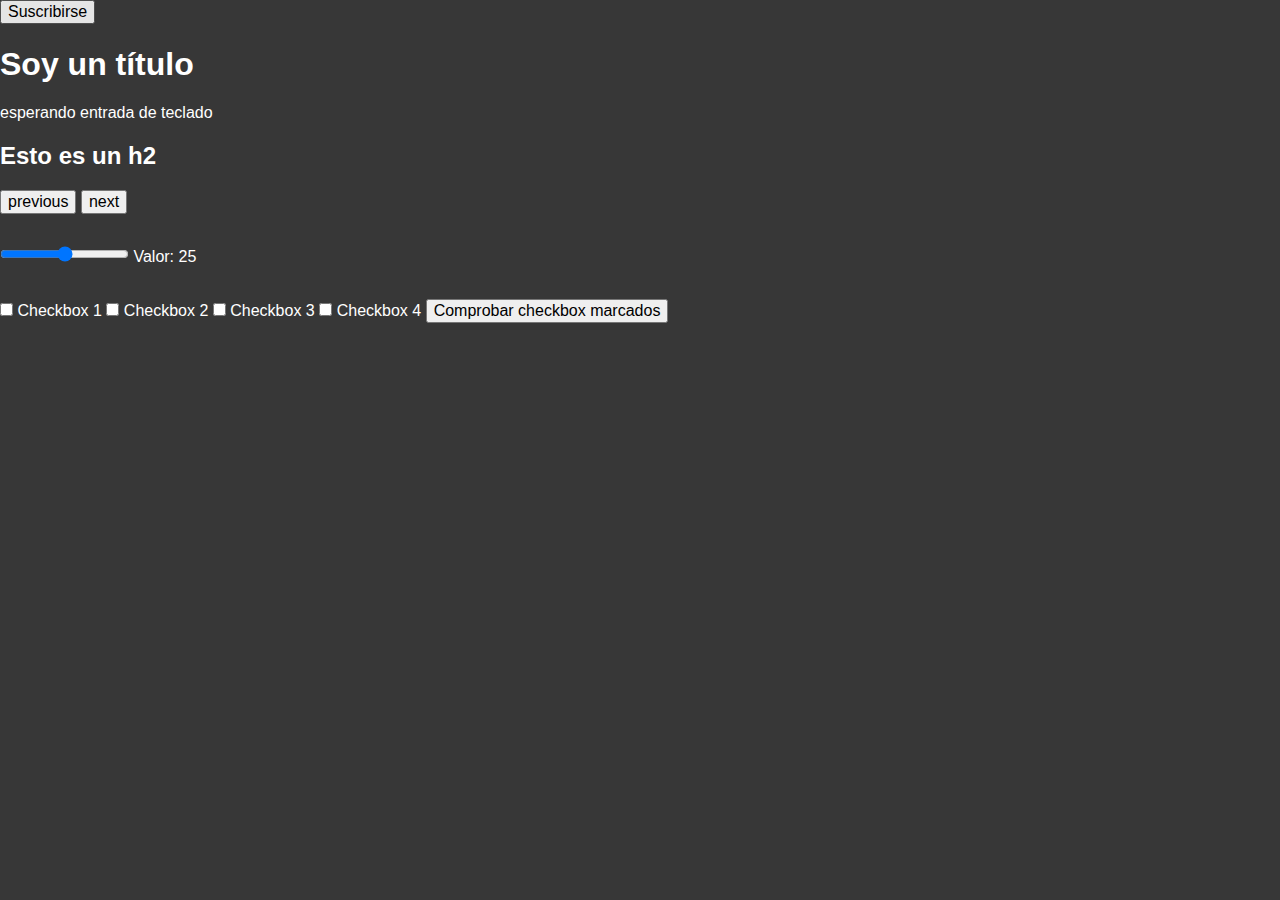
<file: docs/index.html>
<!DOCTYPE html><html lang="en"><head><meta charset="UTF-8"><link rel="icon" type="image/svg+xml" href=""><meta name="viewport" content="width=device-width,initial-scale=1"><title>Ejercicios eventos</title><script type="module" crossorigin src="./assets/index-CG3Bntq5.js"></script><link rel="stylesheet" crossorigin href="./assets/index-DXym-2Yv.css"></head><body><button id="button">Suscribirse</button><h1 id="title">Soy un título</h1><p id="text">esperando entrada de teclado</p><h2 id="subtitle">Esto es un h2</h2><button id="button-previous">previous</button> <button id="button-next">next</button><div class="range-slider"><input type="range" name="" id="slider" min="0" max="50" value="25"> <label for="slider" id="range-label">Valor: 25</label></div><input type="checkbox" name="" id="checkbox-1"> <label for="checkbox-1">Checkbox 1</label> <input type="checkbox" name="" id="checkbox-2"> <label for="checkbox-2">Checkbox 2</label> <input type="checkbox" name="" id="checkbox-3"> <label for="checkbox-3">Checkbox 3</label> <input type="checkbox" name="" id="checkbox-4"> <label for="checkbox-4">Checkbox 4</label> <button id="checkbox-button">Comprobar checkbox marcados</button></body></html>
</file>
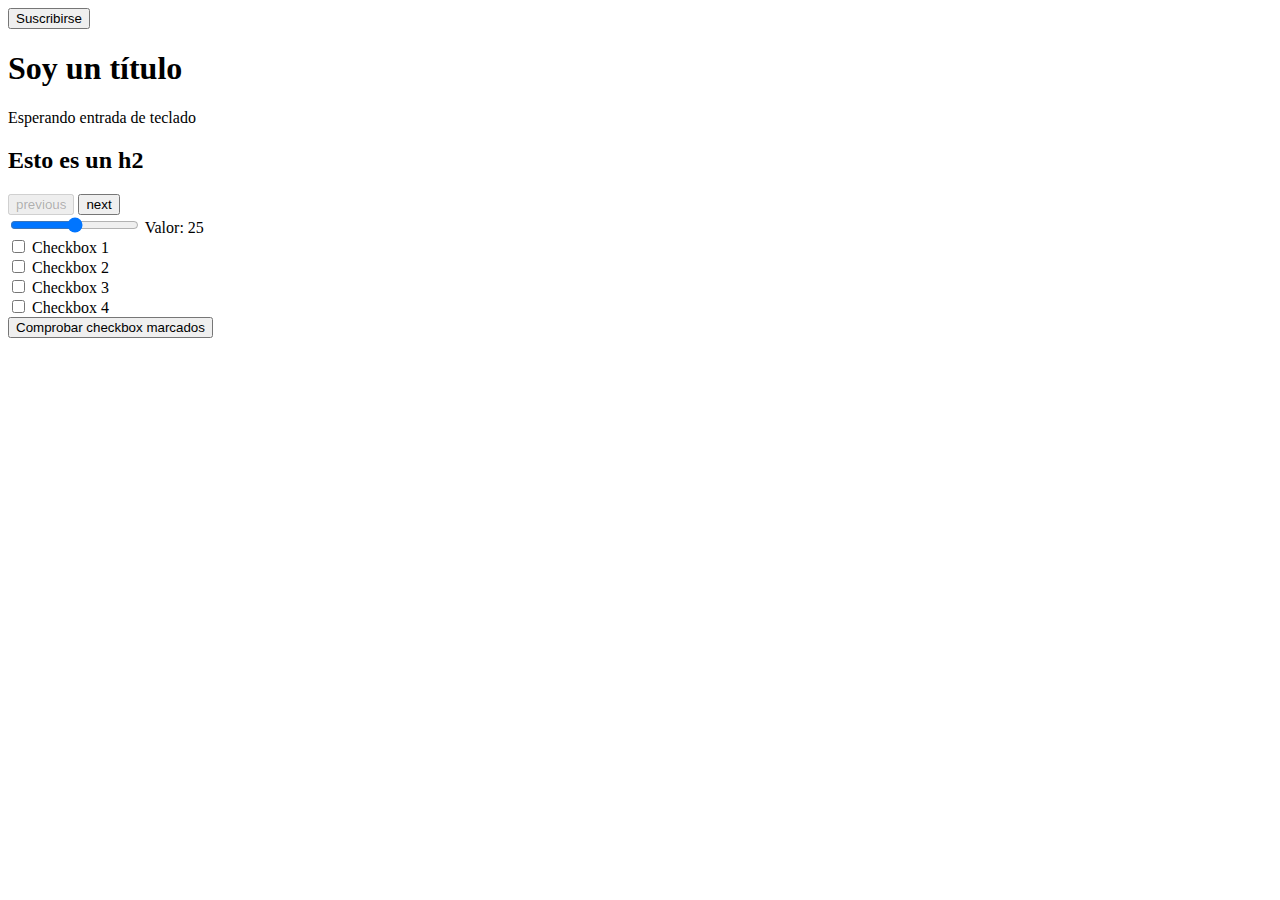
<file: src/index.html>
<!DOCTYPE html>
<html lang="en">
  <head>
    <meta charset="UTF-8" />
    <!-- PON UN FAVICON!!! -->
    <link rel="icon" type="image/svg+xml" href="" />
    <meta name="viewport" content="width=device-width, initial-scale=1.0" />
    <!-- CAMBIA EL TITLE!!! -->
    <title>Ejercicios eventos</title>
  </head>

  <body>
    <button id="button">Suscribirse</button>

    <h1 id="title">Soy un título</h1>

    <p id="text">Esperando entrada de teclado</p>

    <h2 id="subtitle">Esto es un h2</h2>
    <button id="button-previous" disabled>previous</button>
    <button id="button-next">next</button>

    <div class="range-slider">
      <input type="range" name="" id="slider" min="0" max="50" value="25" />
      <label for="slider" id="range-label">Valor: 25</label>
    </div>

    <div>
      <input type="checkbox" name="" id="input-1" value="input 1" />
      <label for="checkbox-1">Checkbox 1</label>
    </div>

    <div>
      <input type="checkbox" name="" id="input-2" value="input 2" />
      <label for="checkbox-2">Checkbox 2</label>
    </div>

    <div>
      <input type="checkbox" name="" id="input-3" value="input 3" />
      <label for="checkbox-3">Checkbox 3</label>
    </div>

    <div>
      <input type="checkbox" name="" id="input-4" value="input 4" />
      <label for="checkbox-4">Checkbox 4</label>
    </div>

    <button id="checkbox-button">Comprobar checkbox marcados</button>

    <p id="checkbox-info"></p>

    <!-- <input class="color" type="range" name="" id="" min="0" max="35" />

    <input type="checkbox" name="" id="toggle" class="toggle-checkbox" />
    <label for="toggle" class="toggle-label"></label> -->

    <script type="module" src="./js/index.js"></script>
  </body>
</html>
</file>
<file: docs/assets/index-DXym-2Yv.css>
html{-webkit-text-size-adjust:100%;line-height:1.15}body{margin:0}main{display:block}h1{font-size:2em;margin:.67em 0}hr{-webkit-box-sizing:content-box;box-sizing:content-box;height:0;overflow:visible}pre{font-family:monospace,monospace;font-size:1em}a{background-color:transparent}abbr[title]{border-bottom:none;text-decoration:underline;-webkit-text-decoration:underline dotted;text-decoration:underline dotted}b,strong{font-weight:bolder}code,kbd,samp{font-family:monospace,monospace;font-size:1em}small{font-size:80%}sub,sup{font-size:75%;line-height:0;position:relative;vertical-align:baseline}sub{bottom:-.25em}sup{top:-.5em}img{border-style:none}button,input,optgroup,select,textarea{font-family:inherit;font-size:100%;line-height:1.15;margin:0}button,input{overflow:visible}button,select{text-transform:none}[type=button],[type=reset],[type=submit],button{-moz-appearance:button;appearance:button;-webkit-appearance:button}[type=button]::-moz-focus-inner,[type=reset]::-moz-focus-inner,[type=submit]::-moz-focus-inner,button::-moz-focus-inner{border-style:none;padding:0}[type=button]:-moz-focusring,[type=reset]:-moz-focusring,[type=submit]:-moz-focusring,button:-moz-focusring{outline:1px dotted ButtonText}fieldset{padding:.35em .75em .625em}legend{-webkit-box-sizing:border-box;box-sizing:border-box;color:inherit;display:table;max-width:100%;padding:0;white-space:normal}progress{vertical-align:baseline}textarea{overflow:auto}[type=checkbox],[type=radio]{-webkit-box-sizing:border-box;box-sizing:border-box;padding:0}[type=number]::-webkit-inner-spin-button,[type=number]::-webkit-outer-spin-button{height:auto}[type=search]{-moz-appearance:textfield;appearance:textfield;-webkit-appearance:textfield;outline-offset:-2px}[type=search]::-webkit-search-decoration{-webkit-appearance:none}::-webkit-file-upload-button{-webkit-appearance:button;font:inherit}details{display:block}summary{display:list-item}template{display:none}[hidden]{display:none}*,:after,:before{-webkit-box-sizing:border-box;box-sizing:border-box}img{display:block;max-width:100%}ul{list-style:none;margin-bottom:0;margin-top:0;padding-left:0}a{color:inherit;text-decoration:none}:root{--primary-color:red}html{scroll-behavior:smooth}body{background-color:#373737;color:#fff;font-family:sans-serif}.color{accent-color:purple}.range-slider{margin-block:2rem}.toggle-label{background-color:red;border-radius:1.5rem;display:block;height:20px;width:40px}.toggle-label:after{background-color:#fff;border-radius:50%;content:"";height:15px;position:absolute;width:15px}.toggle-checkbox:checked+.toggle-label{background-color:green}
</file>
